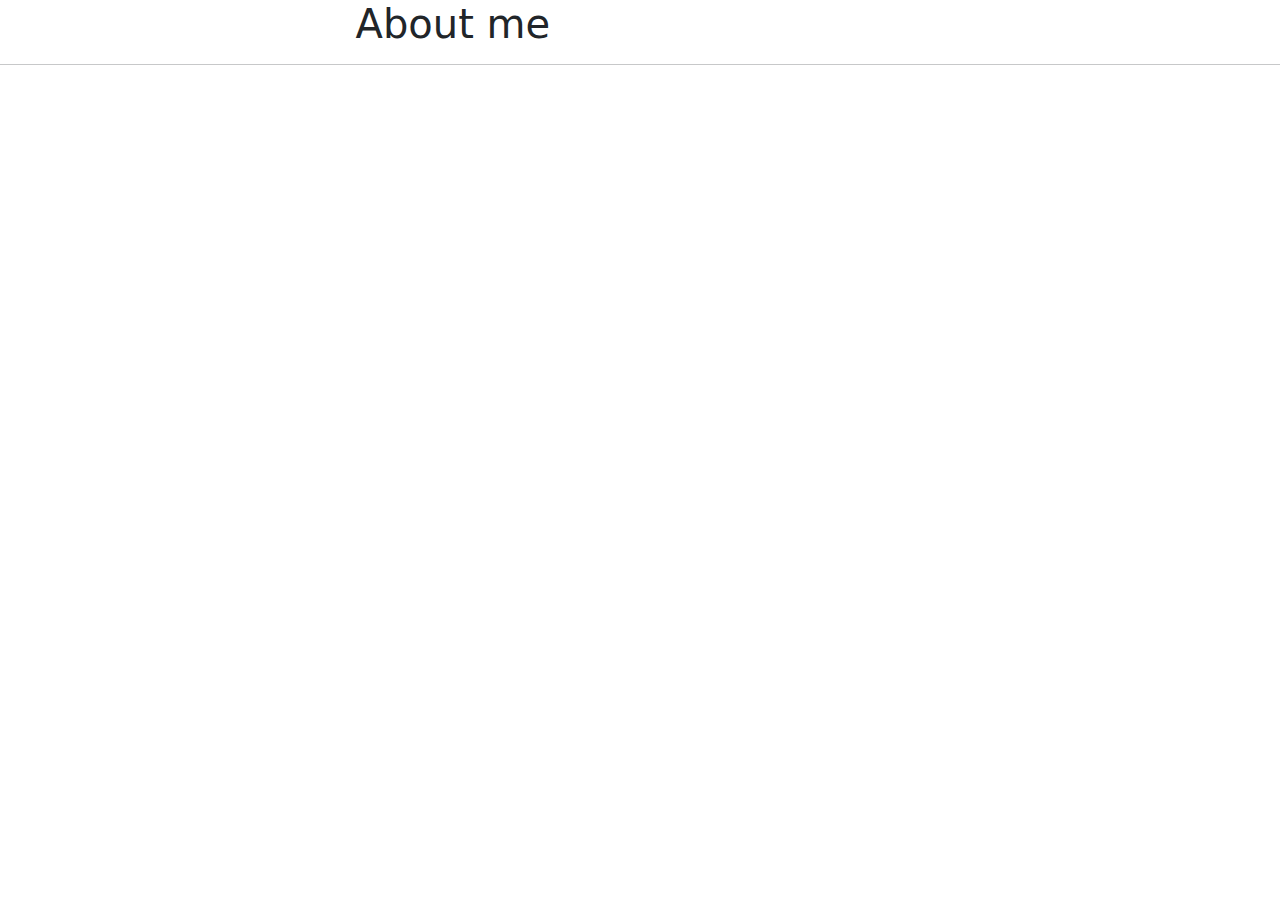
<file: AboutMe.html>
<!DOCTYPE html>
<html>
<head>
    <meta charset="utf-8">
    <meta name="viewport" content="width=device-width, initial-scale=1">
    <link href="styles.css" rel="stylesheet" />
    <link href="bootstrap.css" rel="stylesheet">
</head>
<body>
    <script src="bootstrap.bundle.min.js" ></script>
    <h1>About me</h1>
    <hr>
</body>
</html>
</file>
<file: styles.css>
h1{
    color: black;
    margin: 10px;
    padding-left: 27%;
    padding-right: 20%;
}

p{
    color: black;
}

table{
    margin-left: 30%;

}

th{
    padding-left: 20px;
}
</file>
